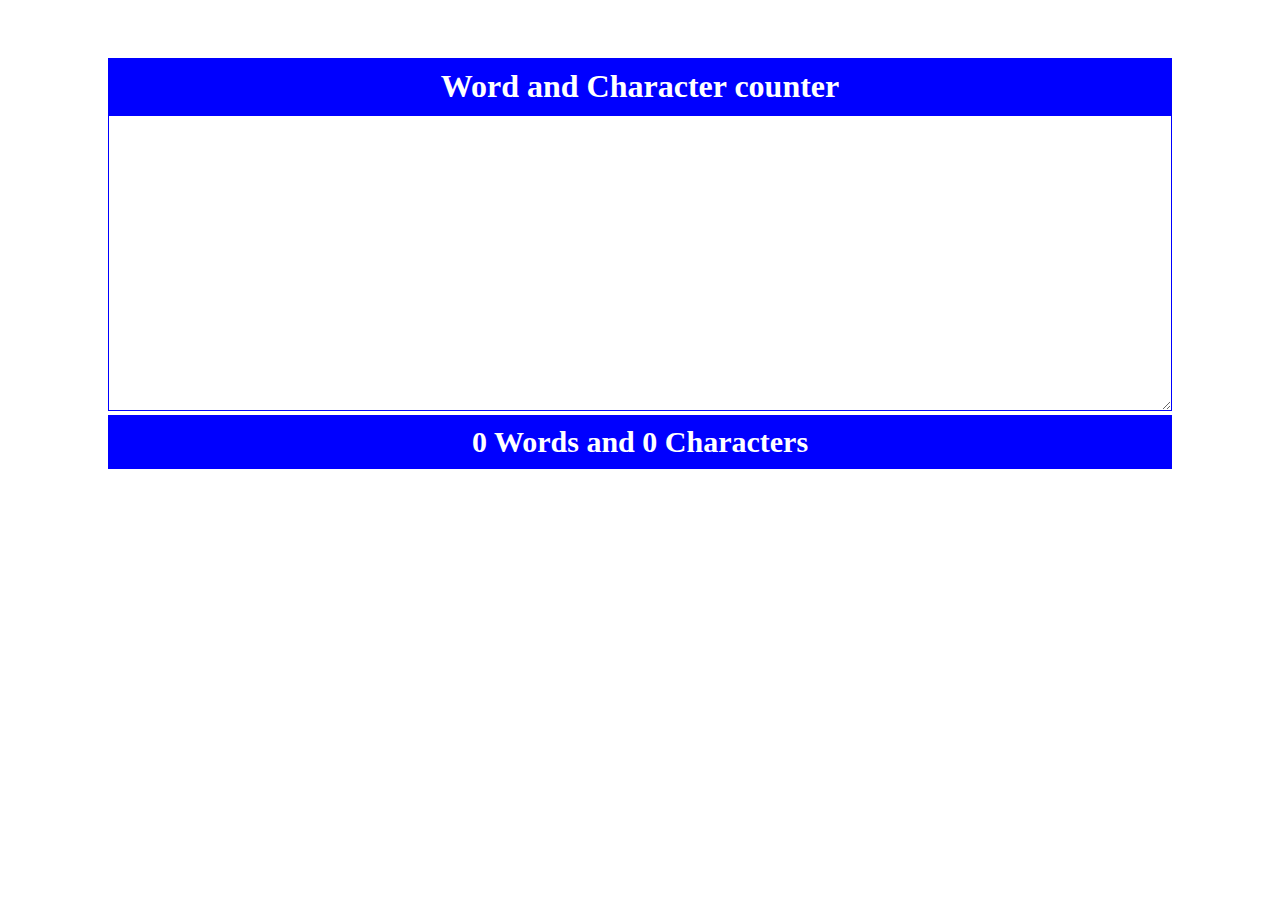
<file: projects 3/index.html>
<!DOCTYPE html>
<html lang="en">
<head>
    <meta charset="UTF-8">
    <meta http-equiv="X-UA-Compatible" content="IE=edge">
    <meta name="viewport" content="width=device-width, initial-scale=1.0">
    <link rel="stylesheet" href="./style.css">

    <title>Word and Character Counter</title>
</head>
<body>
    <h1>Word and Character counter</h1>
    <textarea id="txt" cols="30" rows="10"></textarea>

    
    <p>
        <span id="word">0</span> Words
        and <span id="char">0</span> Characters
    </p>

    <script src="./main.js"></script>
    
</body>
</html>
</file>
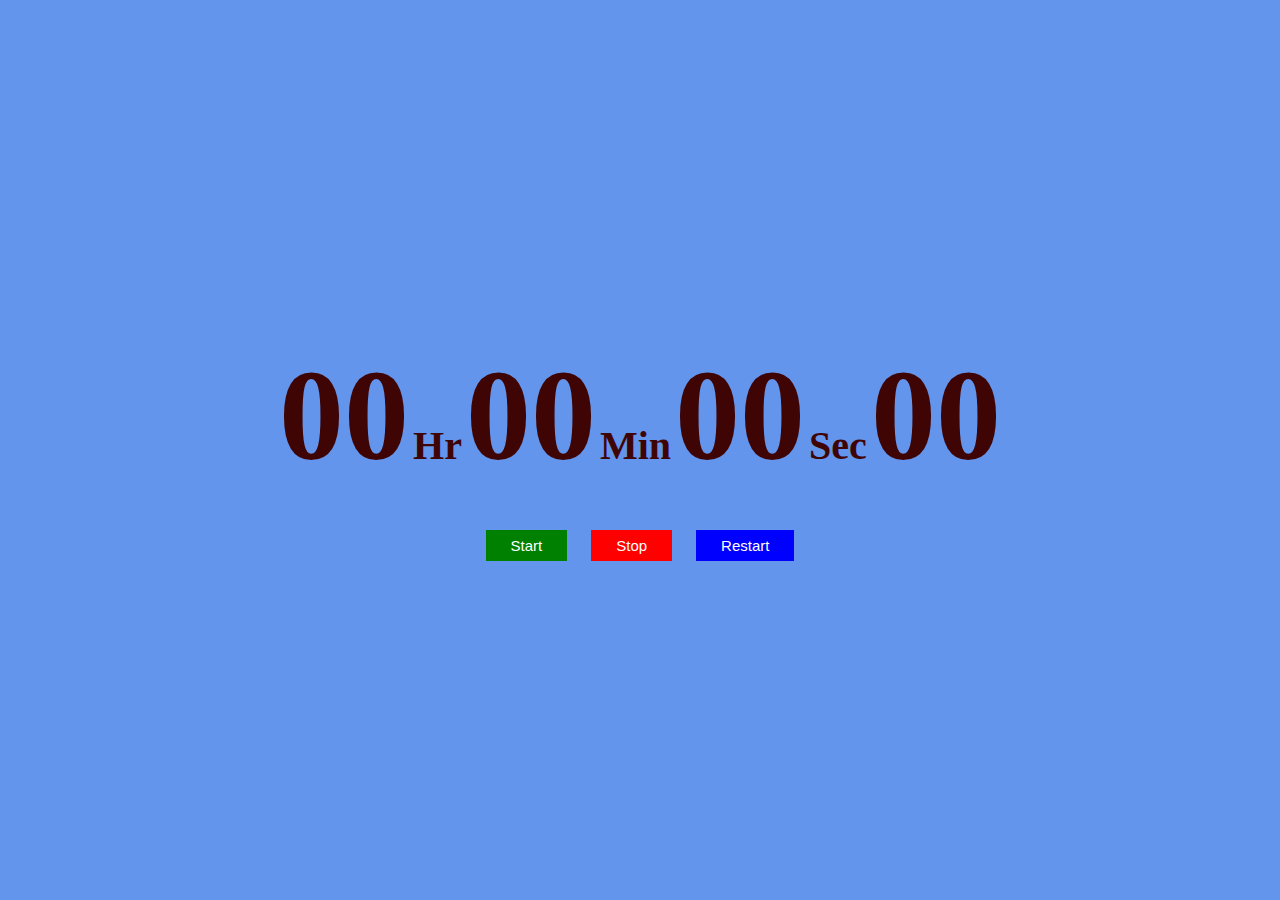
<file: projects 4/index.html>
<!DOCTYPE html>
<html lang="en">
<head>
    <meta charset="UTF-8">
    <meta http-equiv="X-UA-Compatible" content="IE=edge">
    <meta name="viewport" content="width=device-width, initial-scale=1.0">
    <title>Stop Watch</title>
    <link rel="stylesheet" href="index.css">
</head>
<body>
    <div class="container">
    <div class="time">
        <span class="digit" id="hr">00</span>
        <span class="text" >Hr</span>
        <span class="digit" id="min">00</span>
        <span class="text">Min</span>
        <span class="digit" id="sec">00</span>
        <span class="text">Sec</span>
        <span class="digit" id="count">00</span>
       
    </div>

    <div class="button">
        <button class="but" id="start" onclick="start()">Start</button>
        <button class="but" id="stop" onclick="stop()">Stop</button>

        <button class="but" id="restart" onclick="restart()">Restart</button>

    </div>
</div>
    <script src="./index.js"></script>
</body>
</html>
</file>
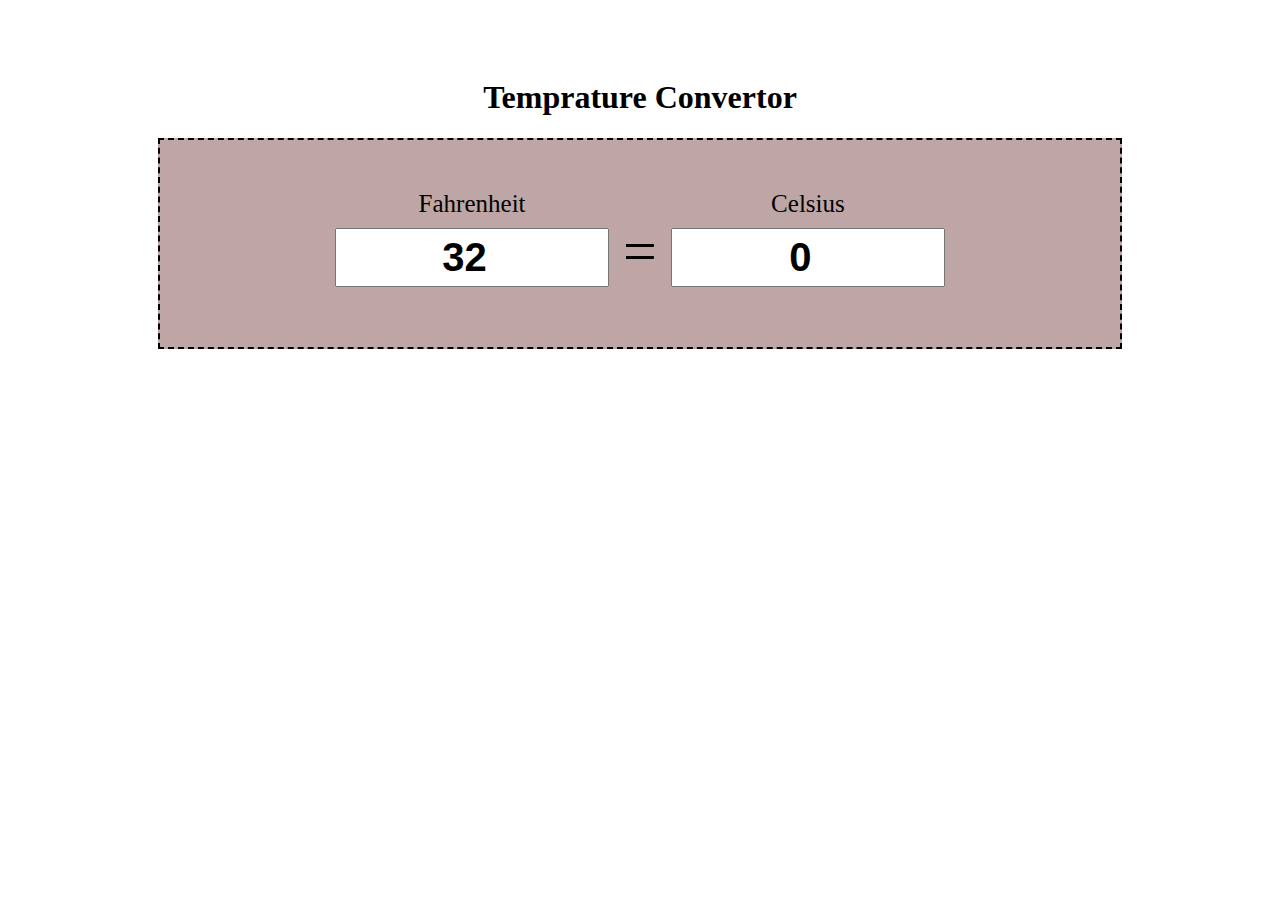
<file: Project 1/p1.html>
<!DOCTYPE html>
<html lang="en">
<head>
    <meta charset="UTF-8">
    <meta http-equiv="X-UA-Compatible" content="IE=edge">
    <meta name="viewport" content="width=device-width, initial-scale=1.0">
    <title>Temprature convetor</title>

    <link rel="stylesheet" href="./p1.css">
</head>
<body>

    <!-- Here we make temprature convetor  with the help of HTML,CSS and JAVASCRIPT -->

    <h1>Temprature Convertor</h1>

    <div class="main">

        <div class="input">
            <label >Fahrenheit</label> <br>
            <input type="number" value="32" id="far"">


        </div>
        <div class="input" id="equal">=</div>
        <div class="input">
            <label >Celsius</label> <br>
            <input type="number" value="0" id="cel">


        </div>


    </div>


    



    
    <script src="./p1.js"></script>
</body>
</html>
</file>
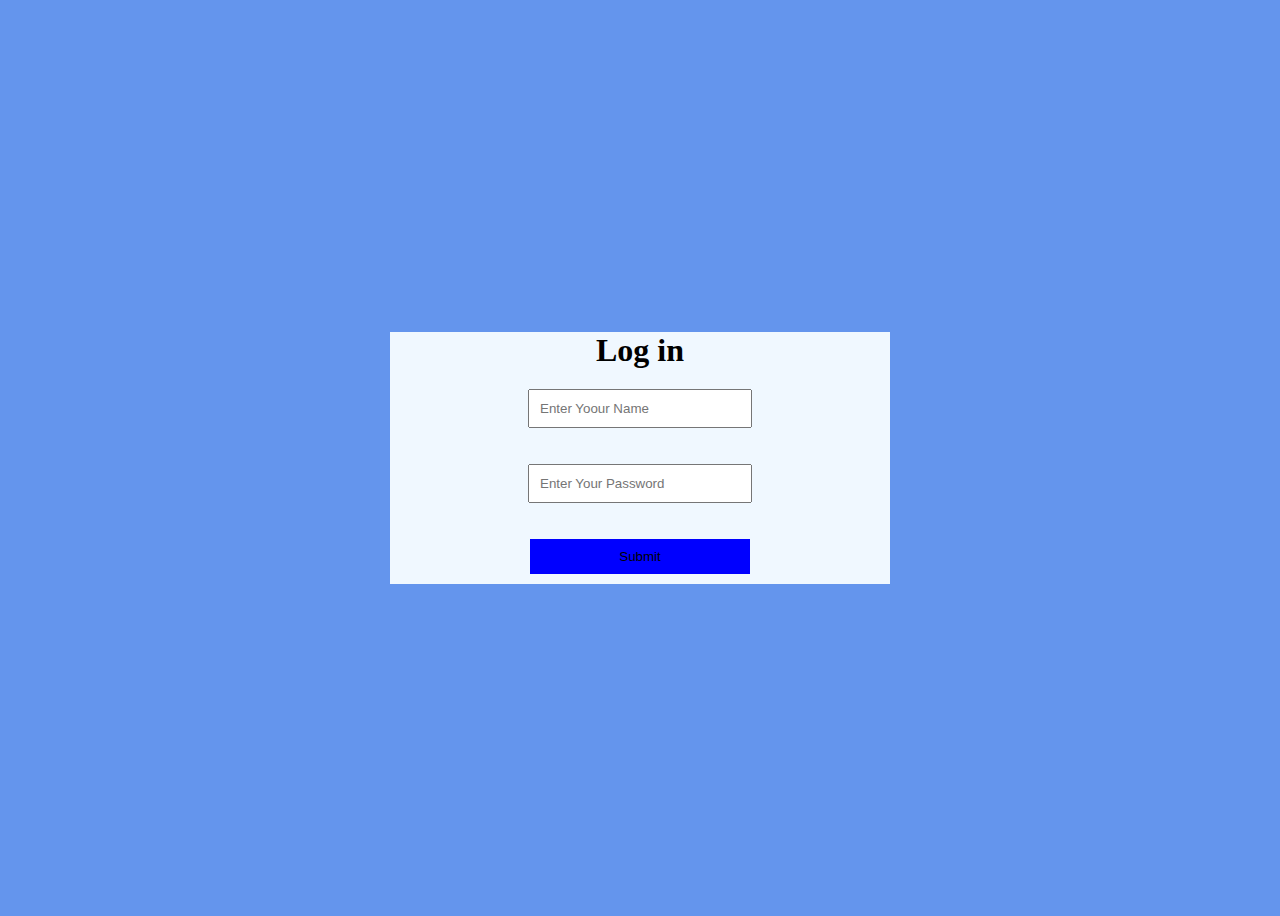
<file: Projects 2/p2.html>
<!DOCTYPE html>
<html lang="en">
<head>
    <meta charset="UTF-8">
    <meta http-equiv="X-UA-Compatible" content="IE=edge">
    <meta name="viewport" content="width=device-width, initial-scale=1.0">
    <title>Form Validation</title>
    <link rel="stylesheet" href="p2.css">
</head>
<body>
    <div class="container">
        <h1>Log in</h1>
        <form onsubmit="return validator()">
            <!-- <h3>User Name</h3> -->
            <input type="text" placeholder="Enter Yoour Name" id="userName"><br>
            <p id="usererror" class="error" style="color: red;"></p>
            <!-- <h3>Password</h3> -->

            <input type="text" placeholder="Enter Your Password" id="password"><br>
            <p id="passworderror" class="error" style="color: red;"></p>


            <button type="submit">Submit</button>
            <!-- <input type="submit"> -->


        </form>
    </div>
    <script src="./p2.js"></script>
    
</body>
</html>
</file>
<file: projects 3/style.css>
body{
    padding: 50px 100px;
}
h1{
    text-align: center;
    background-color: blue;
    color: white;
    padding: 10px;
    margin: 0px;
}
#txt{
    width: 99.4%;
    border-color: blue;
    font-size: 25px;
}
p{
    text-align: center;
    background-color:blue;font-size: 30px;
    font-weight: bold;
    color: white;
    padding: 10px;
    margin: 0px;

}
</file>
<file: projects 4/index.css>
body{
    margin: 0px;
    padding: 0px;
    background-color: cornflowerblue;
   display: flex;
   justify-content: center;
   align-items: center;
   height: 100vh;
}

.time{
    color:rgb(63, 5, 5);
}

.digit{
    font-size: 130px;
    font-weight: bold;
}
.text{
    font-size: 40px;
    font-weight: bold;
}
.button{

    text-align: center;
    margin-top: 40px;
   
}
.but{
    padding: 7px 25px;
    font-size: 15px;
    margin: 0px 10px;
    color: white;
    border: 0px;
    cursor: pointer;
}
#start{
background-color: green;
}
#stop{
background-color: red;
}
#restart{
background-color: blue;
}
</file>
<file: Project 1/p1.css>
body{

    padding: 50px 150px;
}

h1{
    
    text-align: center;

}

.main{
    text-align: center;
    background-color: rgb(190, 166, 166);
    padding: 50px;

    border: 2px dashed black;
}

.input{
    display: inline-block;


}

#equal{

    font-size: 60px;
}

input{
    padding: 5px 10px;
    margin: 10px;
    font-size: 40px;
    font-weight: bold;
    width: 250px;
    text-align: center;


}
label{
    font-size: 25px;
    
}
</file>
<file: Projects 2/p2.css>
body{
    background-color: cornflowerblue;
    display: flex;
    justify-content: center;
    align-items: center;
    height: 100vh;

}

.container{
    background-color: aliceblue;
    text-align: center;
    width: 500px;
}
h1{
    margin: 0px 0px 10px 0px;
}
input{
    width: 200px;
    margin: 10px 0px;
    padding: 10px;
}
button{
    width: 220px;
    margin: 10px 0px;
    padding: 10px;
    background-color: blue;
    border: 0px white;
}
.id{
    color: red;
}
</file>
